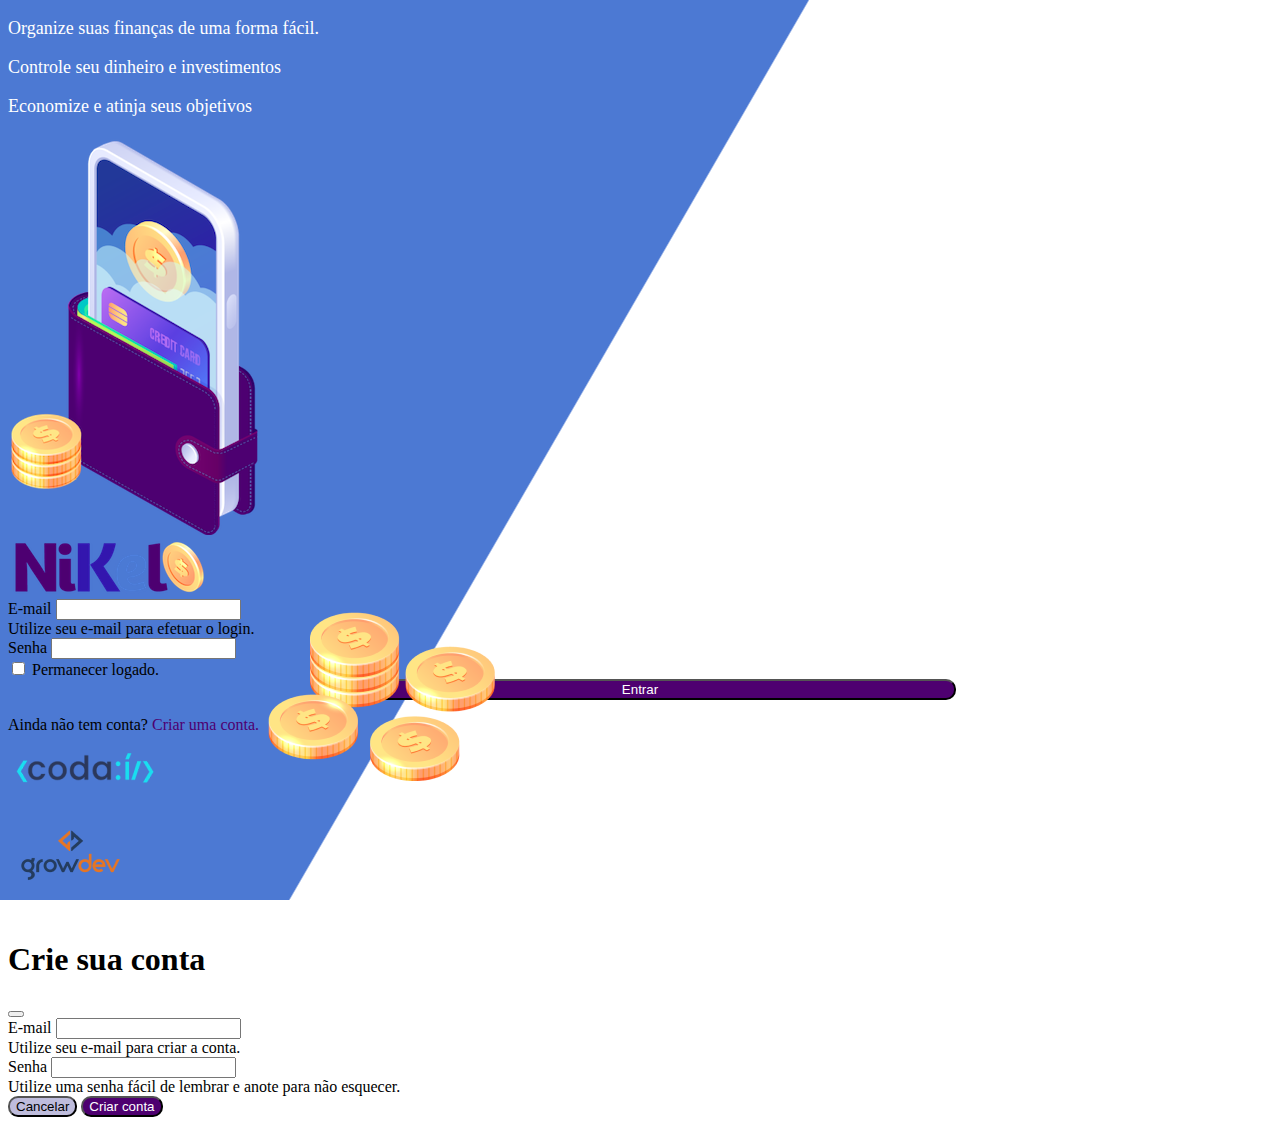
<file: index.html>
<!DOCTYPE html>
<html lang="en">
<head>
    <meta charset="UTF-8">
    <meta name="viewport" content="width=device-width, initial-scale=1.0">
    <title>Níkel - login</title>
    <link rel="stylesheet" href="./css/styles.css">
    <link href="https://cdn.jsdelivr.net/npm/bootstrap@5.3.0/dist/css/bootstrap.min.css" rel="stylesheet" integrity="sha384-9ndCyUaIbzAi2FUVXJi0CjmCapSmO7SnpJef0486qhLnuZ2cdeRhO02iuK6FUUVM" crossorigin="anonymous">
</head>
<body id="login">
    <main>
        <div class="container">
            <div class="row vh-100">

                <div class="col d-flex justify-content-center my-5 flex-column">
                    <div class="text-login">
                        <p>Organize suas finanças de uma forma fácil.</p>
                        <p>Controle seu dinheiro e investimentos</p>
                        <p>Economize e atinja seus objetivos</p>
                    </div>
                    <div class="text-center">
                        <img src="./assets/pocket.png" class="img-fluid" alt="Carteira">
                        <img src="./assets/coins.png" class="img-fluid d-none d-md-inline coins" alt="Moedas">
                    </div>
                </div>

                <div class="col d-flex justify-content-center my-5 flex-column">
                    <div class="container">
                        
                        <div class="row">
                            <div class="col">
                                <div class="text-center mb-3">
                                    <img src="./assets/nikel-logo.png" class="img-fluid" alt="Logo Nikel">
                                </div>
                            </div>
                        </div>

                        <div class="row">
                            <div class="col">
                                <form id="login-form">
                                    <div class="mb-3">
                                      <label for="email-input" class="form-label">E-mail</label>
                                      <input type="email" class="form-control" id="email-input" aria-describedby="emailHelp">
                                      <div id="emailHelp" class="form-text">Utilize seu e-mail para efetuar o login.</div>
                                    </div>

                                    <div class="mb-3">
                                      <label for="password-input" class="form-label">Senha</label>
                                      <input type="password" class="form-control" id="password-input">
                                    </div>

                                    <div class="mb-3 form-check">
                                      <input type="checkbox" class="form-check-input" id="session-check">
                                      <label class="form-check-label" for="session-check">Permanecer logado.</label>
                                    </div>

                                    <button type="submit" id="btn-login" class="btn">Entrar</button>
                                  </form>
                            </div>
                        </div>

                        <div class="row">
                            <div class="col">
                                <p id="link-conta" class="text-center mt-2 form-text"  data-bs-toggle="modal" data-bs-target="#register-modal">Ainda não tem conta? <span class="link-default ">Criar uma conta.</span></p>
                            </div>
                        </div>

                        <div class="row">
                            <div class="col">
                                <div class="text-center mt-5">
                                    <img src="./assets/codai-logo.png" alt="">
                                </div>
                            </div>
                        </div>

                        <div class="row">
                            <div class="col">
                                <div class="text-center">
                                    <img src="./assets/growdev-logo.png" alt="">
                                </div>
                            </div>
                        </div>

                    </div>
                </div>

            </div>
        </div>
        
        <!-- Modal -->
        <div class="modal fade" id="register-modal" tabindex="-1" aria-labelledby="exampleModalLabel" aria-hidden="true">
            <div class="modal-dialog">
            <div class="modal-content">
                <div class="modal-header">
                <h1 class="modal-title fs-5">Crie sua conta</h1>
                <button type="button" class="btn-close" data-bs-dismiss="modal" aria-label="Close"></button>
                </div>
                
                <form id="create-form">
                    <div class="modal-body">
                    
                    
                        <div class="mb-3">
                          <label for="email-create-input" class="form-label">E-mail</label>
                          <input type="email" class="form-control" id="email-create-input" required aria-describedby="emailHelp">
                          <div id="emailHelp" class="form-text">Utilize seu e-mail para criar a conta.</div>
                        </div>

                        <div class="mb-3">
                            <label for="password-create-input" class="form-label">Senha</label>
                            <input type="password" class="form-control" id="password-create-input" required>
                            <div id="emailHelp" class="form-text">Utilize uma senha fácil de lembrar e anote para não esquecer.</div>
                            </div>
                        </div>
                    
                        <div class="modal-footer">
                            <button type="button" class="btn" id="button-cancel" data-bs-dismiss="modal">Cancelar</button>
                            <button type="submit" class="btn" id="button-default">Criar conta</button>
                        </div>
                    </div>
                </form>
            
            </div>
            </div>
        </div>
    </main>
        <script src="https://cdn.jsdelivr.net/npm/@popperjs/core@2.11.8/dist/umd/popper.min.js" integrity="sha384-I7E8VVD/ismYTF4hNIPjVp/Zjvgyol6VFvRkX/vR+Vc4jQkC+hVqc2pM8ODewa9r" crossorigin="anonymous"></script>
        <script src="https://cdn.jsdelivr.net/npm/bootstrap@5.3.1/dist/js/bootstrap.min.js" integrity="sha384-Rx+T1VzGupg4BHQYs2gCW9It+akI2MM/mndMCy36UVfodzcJcF0GGLxZIzObiEfa" crossorigin="anonymous"></script>
        <script src="./js/index.js"></script>
</body>
</html>
</file>
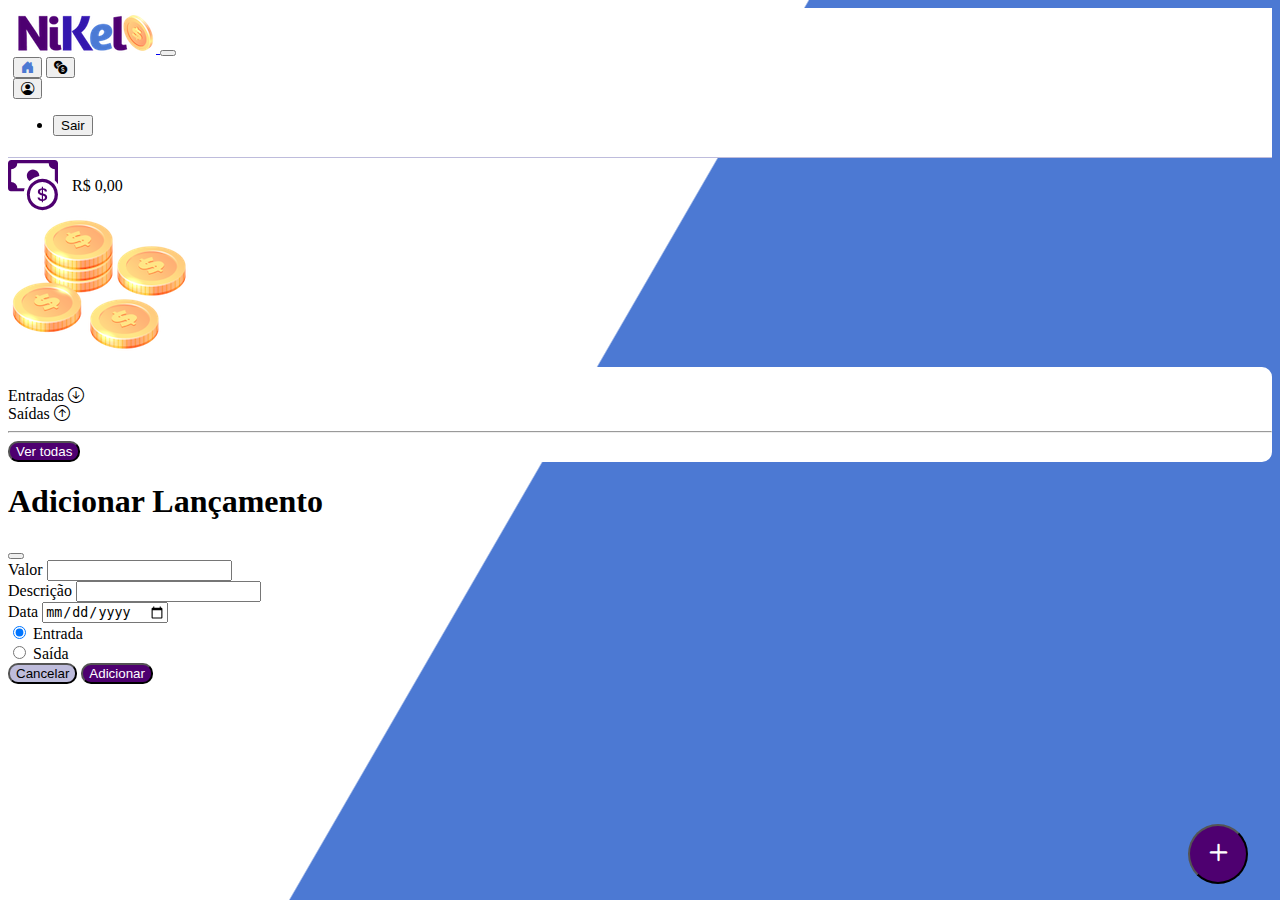
<file: home.html>
<!DOCTYPE html>
<html lang="en">
<head>
    <meta charset="UTF-8">
    <meta name="viewport" content="width=device-width, initial-scale=1.0">
    <title>Níkel - Home</title>
    <link rel="stylesheet" href="./css/styles.css">
    <link href="https://cdn.jsdelivr.net/npm/bootstrap@5.3.0/dist/css/bootstrap.min.css" rel="stylesheet" integrity="sha384-9ndCyUaIbzAi2FUVXJi0CjmCapSmO7SnpJef0486qhLnuZ2cdeRhO02iuK6FUUVM" crossorigin="anonymous">
    <link rel="stylesheet" href="https://cdn.jsdelivr.net/npm/bootstrap-icons@1.10.5/font/bootstrap-icons.css">
</head>
<body id="home">
    <header>
        <nav class="navbar navbar-expand navbar-ligth bg-white">
            <div class="container-fluid">
                <a class="navbar-brand" href="#">
                    <img src="./assets/nikel-small-logo.png" alt="">
                </a>
                <button class="navbar-toggler" type="button" data-bs-toggle="collapse" data-bs-target="#navbarSupportedContent" aria-controls="navbarSupportedContent" aria-expanded="false" aria-label="Toggle navigation">
                    <span class="navbar-toggler-icon"></span>
                </button>
                <div v class="collapse navbar-collapse justify-content-end" id="navbarSupportedContent">
                    <div class="d-flex menu">
                        <a href="home.html"><button class="btn" type="button"><i class="bi bi-house-door-fill fs-4 color-secondary"></i></button></a>
                        <a href="transactions.html"><button class="btn" type="button"><i class="bi bi-currency-exchange fs-4"></i></button></a>
                    
                        <div class="dropdown">
                            <button class="btn dropdown" type="button" data-bs-toggle="dropdown" aria-expanded="false">
                                <i class="bi bi-person-circle fs-4"></i>
                            </button>
                            <ul class="dropdown-menu dropdown-menu-end dropdown-menu-lg-start" id="logout">
                                <li><button class="dropdown-item" id="button-logout">Sair</button></li>
                            </ul>
                        </div>
                    </div>
                </div>
            </div>
        </nav>
    </header>
    <main>
        <div class="container-lg">
            <div class="row">
                <div class="col d-flex mt-4 justify-content-start align-items-center">
                    <i class="bi bi-cash-coin color-primary icon-detail"></i>
                    <span class="fs-2" id="total">R$ 0,00</span>
                </div>

                <div class="col d-flex mt-4 justify-content-end">
                    <div class="text-center">
                        <img src="./assets/coins-small.png" alt="">
                    </div>
                </div>
            </div>

            <div class="row">
                <div class="col-12 info shadow-lg mb-5">
                    <div class="container">

                        <div class="row">

                            <div class="col-6">
                                <span class="fs-4">Entradas <i class="bi bi-arrow-down-circle fs-2 align-middle"></i></span>
                            </div>

                            <div class="col-6">
                                <span class="fs-4">Saídas <i class="bi bi-arrow-up-circle fs-2 align-middle"></i></span>
                            </div>

                            <div class="col-12">
                                <hr>
                            </div>

                        </div>

                        <div class="row">

                            <div class="col-6">
                                <div class="container p-0" id="cash-in-list">
                                    
                                </div>
                            </div>

                            <div class="col-6">
                                <div class="container p-0" id="cash-out-list">
                                    
                                </div>
                            </div>

                            <div class="col-12">
                                <button type="button" class="btn mb-3" id="button-default" name="transactions-button">Ver todas</button>
                            </div>

                        </div>

                    </div>
                </div>
            </div>
            <button class="btn" data-bs-toggle="modal" data-bs-target="#transaction-modal" id="button-float">
                <i class="bi bi-plus"></i>
            </button>
        </div>

        <!-- Modal -->
        <div class="modal fade" id="transaction-modal" tabindex="-1" aria-labelledby="exampleModalLabel" aria-hidden="true">
            <div class="modal-dialog">
            <div class="modal-content">
                <div class="modal-header">
                <h1 class="modal-title fs-5" id="exampleModalLabel">Adicionar Lançamento</h1>
                <button type="button" class="btn-close" data-bs-dismiss="modal" aria-label="Close"></button>
                </div>
                
                <form id="transaction-form">
                    <div class="modal-body">
                    
                    
                        <div class="mb-3">
                            <label for="value-input" class="form-label">Valor</label>
                            <input type="number" step="any" class="form-control" id="value-input" aria-describedby="emailHelp" required>
                        </div>

                        <div class="mb-3">
                            <label for="description-input" class="form-label">Descrição</label>
                            <input type="text" class="form-control" id="description-input">
                        </div>
                    
                        <div class="mb-3">
                            <label for="date-input" class="form-label">Data</label>
                            <input type="date" class="form-control" id="date-input" required>
                        </div>

                        <div class="mb-3">
                            <div class="form-check form-check-inline">
                                <input class="form-check-input" type="radio" name="type-input" id="inlineRadio1" value="1" checked>
                                <label class="form-check-label" for="inlineRadio1">Entrada</label>
                            </div>
                            <div class="form-check form-check-inline">
                                <input class="form-check-input" type="radio" name="type-input" id="inlineRadio2" value="2">
                                <label class="form-check-label" for="inlineRadio2">Saída</label>
                            </div>
                        </div>

                        <div class="modal-footer">
                            <button type="button" class="btn" id="button-cancel" data-bs-dismiss="modal">Cancelar</button>
                            <button type="submit" class="btn" id="button-default">Adicionar</button>
                        </div>

                    </div>
                </form>
            
            </div>
            </div>
    </main>
    <script src="https://cdn.jsdelivr.net/npm/@popperjs/core@2.11.8/dist/umd/popper.min.js" integrity="sha384-I7E8VVD/ismYTF4hNIPjVp/Zjvgyol6VFvRkX/vR+Vc4jQkC+hVqc2pM8ODewa9r" crossorigin="anonymous"></script>
    <script src="https://cdn.jsdelivr.net/npm/bootstrap@5.3.1/dist/js/bootstrap.min.js" integrity="sha384-Rx+T1VzGupg4BHQYs2gCW9It+akI2MM/mndMCy36UVfodzcJcF0GGLxZIzObiEfa" crossorigin="anonymous"></script>
    <script src="./js/home.js"></script>
</body>
</html>
</file>
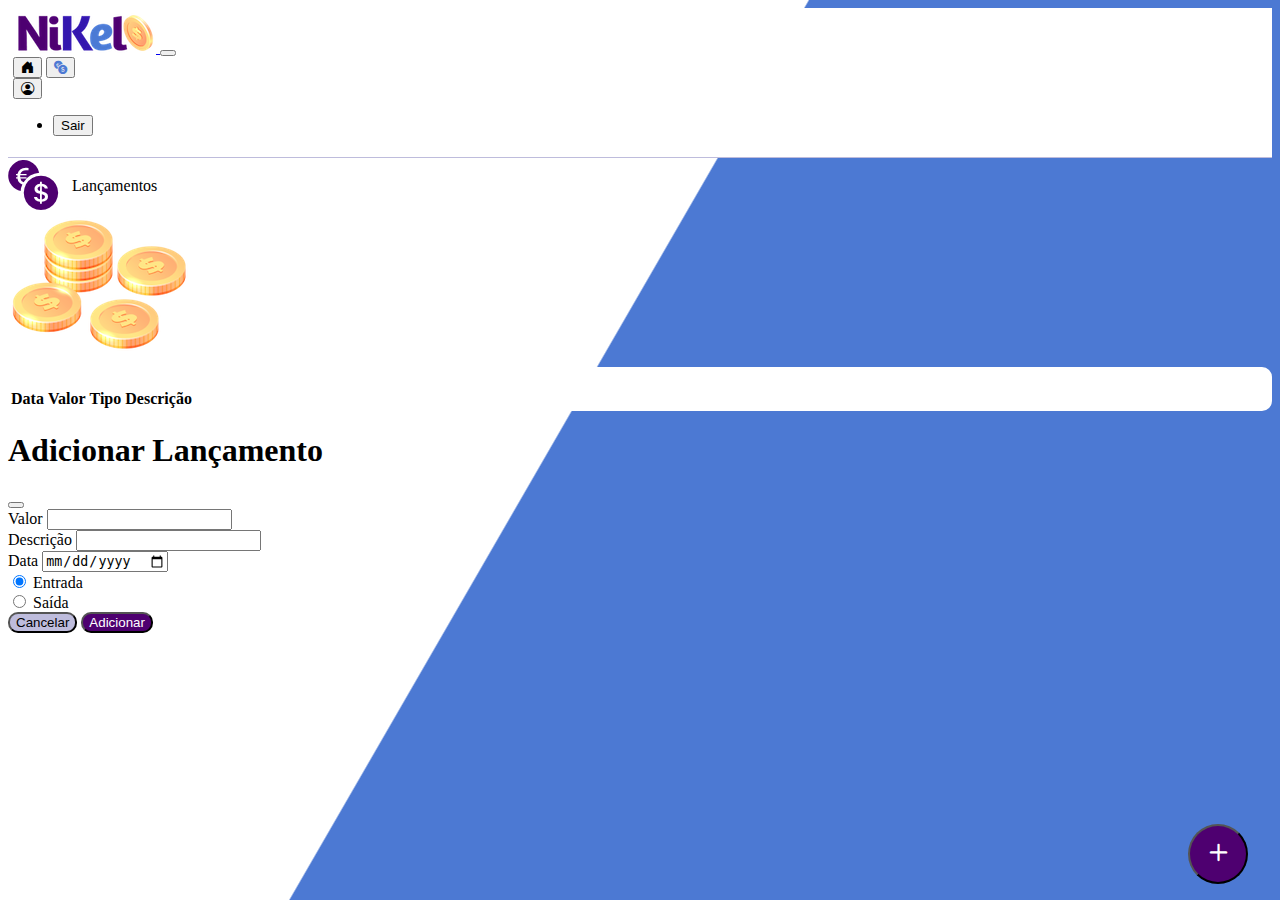
<file: public/transactions.html>
<!DOCTYPE html>
<html lang="en">
<head>
    <meta charset="UTF-8">
    <meta name="viewport" content="width=device-width, initial-scale=1.0">
    <title>Níkel - Lançamentos</title>
    <link rel="stylesheet" href="./css/styles.css">
    <link href="https://cdn.jsdelivr.net/npm/bootstrap@5.3.0/dist/css/bootstrap.min.css" rel="stylesheet" integrity="sha384-9ndCyUaIbzAi2FUVXJi0CjmCapSmO7SnpJef0486qhLnuZ2cdeRhO02iuK6FUUVM" crossorigin="anonymous">
    <link rel="stylesheet" href="https://cdn.jsdelivr.net/npm/bootstrap-icons@1.10.5/font/bootstrap-icons.css">
</head>
<body id="home">
  <header>
    <nav class="navbar navbar-expand navbar-ligth bg-white">
        <div class="container-fluid">
            <a class="navbar-brand" href="#">
                <img src="./assets/nikel-small-logo.png" alt="">
            </a>
            <button class="navbar-toggler" type="button" data-bs-toggle="collapse" data-bs-target="#navbarSupportedContent" aria-controls="navbarSupportedContent" aria-expanded="false" aria-label="Toggle navigation">
                <span class="navbar-toggler-icon"></span>
            </button>
            <div v class="collapse navbar-collapse justify-content-end" id="navbarSupportedContent">
                <div class="d-flex menu">
                    <a href="home.html"><button class="btn" type="button"><i class="bi bi-house-door-fill fs-4"></i></button></a>
                    <a href="transactions.html"><button class="btn" type="button"><i class="bi bi-currency-exchange fs-4 color-secondary"></i></button></a>
                
                    <div class="dropdown">
                        <button class="btn dropdown" type="button" data-bs-toggle="dropdown" aria-expanded="false">
                            <i class="bi bi-person-circle fs-4"></i>
                        </button>
                        <ul class="dropdown-menu dropdown-menu-end dropdown-menu-lg-start" id="logout">
                            <li><button class="dropdown-item" id="button-logout">Sair</button></li>
                        </ul>
                    </div>
                </div>
            </div>
        </div>
    </nav>
</header>
    <main>
        <div class="container-lg">
            <div class="row">
                <div class="col d-flex mt-4 justify-content-start align-items-center">
                    <i class="bi bi-currency-exchange color-primary icon-detail"></i>
                    <span class="fs-2">Lançamentos</span>
                </div>

                <div class="col d-flex mt-4 justify-content-end">
                    <div class="text-center">
                        <img src="./assets/coins-small.png" alt="">
                    </div>
                </div>
            </div>

            <div class="row">
                <div class="col-12 info shadow-lg">
                    <div class="container">

                        <div class="row">

                            <div class="col">
                                <table class="table">
                                    <thead>

                                      <tr>
                                        <th scope="col">Data</th>
                                        <th scope="col">Valor</th>
                                        <th scope="col">Tipo</th>
                                        <th scope="col">Descrição</th>
                                      </tr>

                                    </thead>

                                    <tbody id="transactions-list">
                                    </tbody>

                                  </table>
                            </div>

                        </div>

                    </div>
                </div>
            </div>
            <button class="btn" data-bs-toggle="modal" data-bs-target="#transaction-modal" id="button-float">
                <i class="bi bi-plus"></i>
            </button>
        </div>

        <!-- Modal -->
        <div class="modal fade" id="transaction-modal" tabindex="-1" aria-labelledby="exampleModalLabel" aria-hidden="true">
            <div class="modal-dialog">
            <div class="modal-content">
                <div class="modal-header">
                <h1 class="modal-title fs-5" id="exampleModalLabel">Adicionar Lançamento</h1>
                <button type="button" class="btn-close" data-bs-dismiss="modal" aria-label="Close"></button>
                </div>
                
                <form id="transaction-form">
                    <div class="modal-body">
                    
                    
                        <div class="mb-3">
                          <label for="value-input" class="form-label">Valor</label>
                          <input type="number" step="any" class="form-control" id="value-input" aria-describedby="emailHelp">
                        </div>

                        <div class="mb-3">
                            <label for="description-input" class="form-label">Descrição</label>
                            <input type="text" class="form-control" id="description-input">
                        </div>
                    
                        <div class="mb-3">
                            <label for="date-input" class="form-label">Data</label>
                            <input type="date" class="form-control" id="date-input">
                        </div>

                        <div class="mb-3">
                            <div class="form-check form-check-inline">
                                <input class="form-check-input" type="radio" name="type-input" id="inlineRadio1" value="1" checked>
                                <label class="form-check-label" for="inlineRadio1">Entrada</label>
                              </div>
                              <div class="form-check form-check-inline">
                                <input class="form-check-input" type="radio" name="type-input" id="inlineRadio2" value="2">
                                <label class="form-check-label" for="inlineRadio2">Saída</label>
                              </div>
                        </div>

                        <div class="modal-footer">
                            <button type="button" class="btn" id="button-cancel" data-bs-dismiss="modal">Cancelar</button>
                            <button type="submit" class="btn" id="button-default">Adicionar</button>
                        </div>

                    </div>
                </form>
            
            </div>
            </div>
    </main>
    <script src="https://cdn.jsdelivr.net/npm/@popperjs/core@2.11.8/dist/umd/popper.min.js" integrity="sha384-I7E8VVD/ismYTF4hNIPjVp/Zjvgyol6VFvRkX/vR+Vc4jQkC+hVqc2pM8ODewa9r" crossorigin="anonymous"></script>
    <script src="https://cdn.jsdelivr.net/npm/bootstrap@5.3.1/dist/js/bootstrap.min.js" integrity="sha384-Rx+T1VzGupg4BHQYs2gCW9It+akI2MM/mndMCy36UVfodzcJcF0GGLxZIzObiEfa" crossorigin="anonymous"></script>
    <script src="./js/transactions.js"></script>
</body>
</html>
</file>
<file: css/styles.css>
#login{
    background: linear-gradient(120deg, #4c79d3 44.9%, #ffffff 45%) no-repeat fixed;
}

#home{
   background: linear-gradient(120deg, #ffffff 44.9%, #4c79d3 45%) no-repeat fixed;
}

header{
    border-bottom: 1px solid #bebcdc;
    padding: 5px;
    background-color: white;
}

.color-primary{
    color: #4e0070;
}

.color-secondary{
    color: #4c79d3;
}

.icon-detail{
    font-size: 50px;
    margin-right: 10px;
    vertical-align: middle;
}

.text-login{
    color: #ffffff;
    font-size: 18px;
    font-weight: 500;
}

.coins{
    position: absolute;
    bottom: 100px;
}

#btn-login{
    border-radius: 10px;
    background-color: #4e0070;
    color: #ffffff;
    width: 50%;
    margin: 0 25%;
}

#btn-login:hover, #button-default:hover, #button-cancel:hover{
    background: #4c79d3;
    color: #ffffff;
}

#button-default{
    border-radius: 10px;
    background-color: #4e0070;
    color: #ffffff;
}

#button-cancel{
    border-radius: 10px;
    background-color: #bebcdc;
}

#button-float{
    border-radius: 100%;
    height: 60px;
    width: 60px;
    position: fixed;
    padding: 0;
    bottom: 1rem;
    right: 2rem;
    font-size: 35px;
    background-color: #4e0070;
    color: #ffffff;
}

#button-float:hover{
    background-color: #ffffff;
    color: #4c79d3;
}

.link-default{
    color: #4e0070;
    cursor: pointer;
}

.link-default:hover{
    color: #4c79d3;
}

.info{
    background-color: #ffffff;
    border-radius: 10px;
    padding: 20px 0 0 0;
}

.delete-button {
    background-color: white;
    color: black; 
    border: none; 
    cursor: pointer; 
}

.delete-button:hover{
    background-color: rgb(204, 8, 8);
    color: white;
    border-radius: 5px;
}
</file>
<file: public/css/styles.css>
#login{
    background: linear-gradient(120deg, #4c79d3 44.9%, #ffffff 45%) no-repeat fixed;
}

#home{
   background: linear-gradient(120deg, #ffffff 44.9%, #4c79d3 45%) no-repeat fixed;
}

header{
    border-bottom: 1px solid #bebcdc;
    padding: 5px;
    background-color: white;
}

.color-primary{
    color: #4e0070;
}

.color-secondary{
    color: #4c79d3;
}

.icon-detail{
    font-size: 50px;
    margin-right: 10px;
    vertical-align: middle;
}

.text-login{
    color: #ffffff;
    font-size: 18px;
    font-weight: 500;
}

.coins{
    position: absolute;
    bottom: 100px;
}

#btn-login{
    border-radius: 10px;
    background-color: #4e0070;
    color: #ffffff;
    width: 50%;
    margin: 0 25%;
}

#btn-login:hover, #button-default:hover, #button-cancel:hover{
    background: #4c79d3;
    color: #ffffff;
}

#button-default{
    border-radius: 10px;
    background-color: #4e0070;
    color: #ffffff;
}

#button-cancel{
    border-radius: 10px;
    background-color: #bebcdc;
}

#button-float{
    border-radius: 100%;
    height: 60px;
    width: 60px;
    position: fixed;
    padding: 0;
    bottom: 1rem;
    right: 2rem;
    font-size: 35px;
    background-color: #4e0070;
    color: #ffffff;
}

#button-float:hover{
    background-color: #ffffff;
    color: #4c79d3;
}

.link-default{
    color: #4e0070;
    cursor: pointer;
}

.link-default:hover{
    color: #4c79d3;
}

.info{
    background-color: #ffffff;
    border-radius: 10px;
    padding: 20px 0 0 0;
}
</file>
